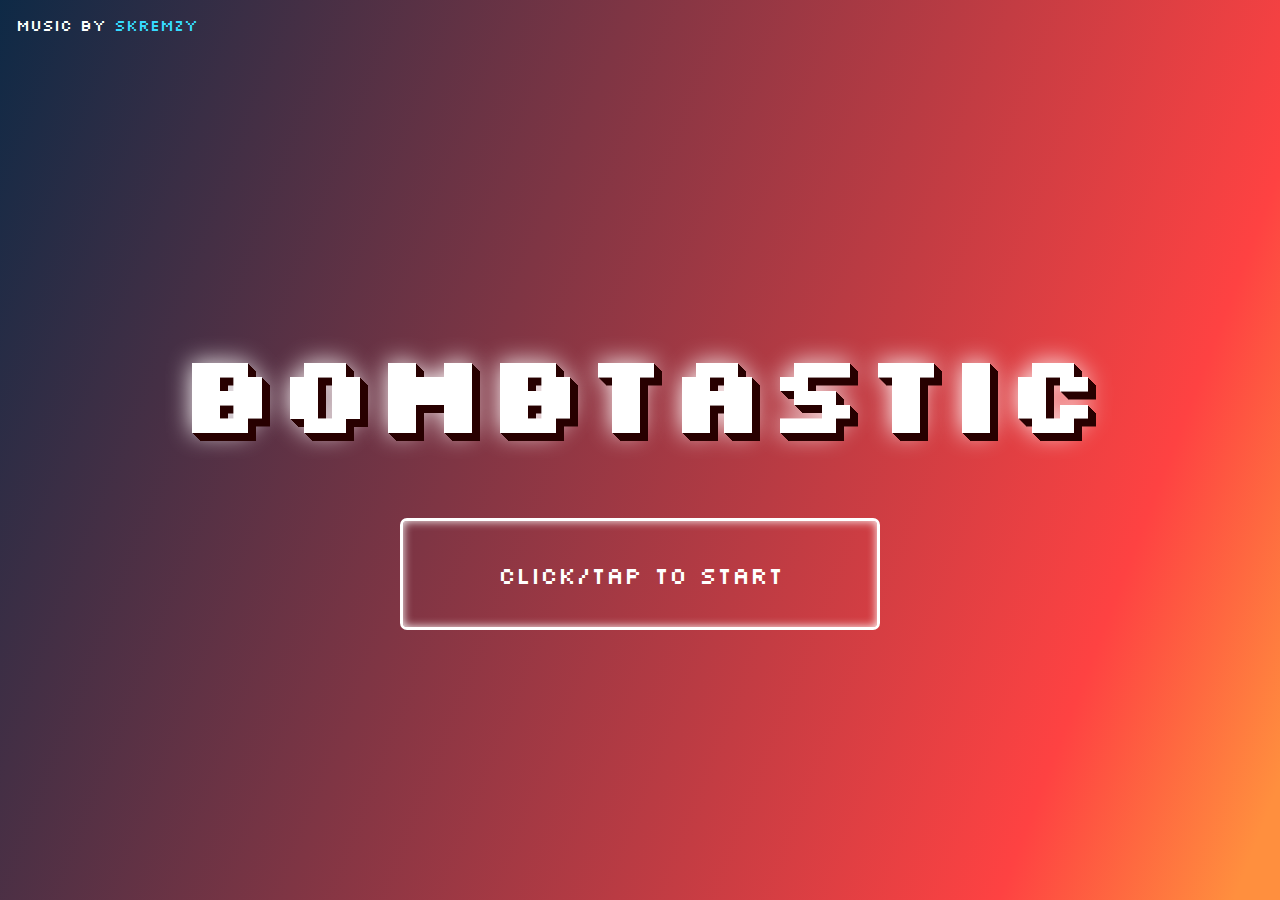
<file: index.html>
<!DOCTYPE html>
<html lang="en">
  <head>
    <meta charset="UTF-8" />
    <meta
      name="viewport"
      content="width=device-width, initial-scale=1.0 viewport-fit=cover"
    />
    <meta name="theme-color" content="#002846" />
    <!-- Stylesheet link -->
    <link rel="stylesheet" href="styles/normalize-fwd.css" />
    <link rel="stylesheet" href="styles/title-screen.css" />
    <!-- Script link -->
    <script src="scripts/title-screen.js" defer></script>
    <!-- Google fonts -->
    <link rel="preconnect" href="https://fonts.googleapis.com" />
    <link rel="preconnect" href="https://fonts.gstatic.com" crossorigin />
    <link
      href="https://fonts.googleapis.com/css2?family=Silkscreen:wght@400;700&display=swap"
      rel="stylesheet"
    />
    <!-- Favicon and icons -->
    <link
      rel="icon"
      type="image/png"
      href="icons/favicon-96x96.png"
      sizes="96x96"
    />
    <link rel="icon" type="image/svg+xml" href="icons/favicon.svg" />
    <link rel="shortcut icon" href="icons/favicon.ico" />
    <link
      rel="apple-touch-icon"
      sizes="180x180"
      href="icons/apple-touch-icon.png"
    />
    <meta name="apple-mobile-web-app-title" content="Bombtastic" />
    <link rel="manifest" href="icons/site.webmanifest" />
    <!-- Created by Aidan Yip -->
    <!-- Copyright Aidan Yip. 2024. -->
    <title>Bombtastic</title>
  </head>
  <body>
    <main>
      <section>
        <h1 class="title" tabindex="0">Bombtastic</h1>
        <button id="start_button" tabindex="0">Click/Tap to Start</button>
        <p id="artist_text">Music by <a href="https://skremzy.com" id="artist_link">Skremzy</a></p>
      </section>
    </main>
  </body>
</html>
</file>
<file: styles/title-screen.css>
/* Created by Aidan Yip
   Copyright Aidan Yip. 2024. */

/* base/root */

:root {
  --main-font: "Silkscreen", sans-serif;
}

body {
  background-color: #1b1b1b;
  font-family: var(--main-font);
  color: #ffffff;
}

/* typography */

h1 {
  font-size: 2.7em;
  margin-top: 0rem;
  margin-bottom: 0rem;
  text-shadow: 1px 1px #280000, 2px 2px #280000, 3px 3px #280000,
    4px 4px #280000, 5px 5px #280000, 6px 6px #280000, 7px 7px #280000,
    8px 8px #280000, 0px 0px 25px #ffffff;
  /* transition */
  transition: 0.5s;
  /* animation */
  animation-name: floating;
  animation-duration: 3s;
  animation-iteration-count: infinite;
  animation-timing-function: ease-in-out;
}

p {
  position: absolute;
  top: 1rem;
  left: 1rem;
  margin-top: 0rem;
}

a,
a:visited {
  color: #36daff;
  text-decoration: none;
}

a:hover {
  color: #000000;
}

/* inputs */

#start_button {
  position: relative;
  top: 4rem;
  width: 18rem;
  height: 4rem;
  font-family: var(--main-font);
  font-size: 1rem;
  border: #ffffff solid 3px;
  border-radius: 7px;
  box-shadow: #ffffff 0 0 10px inset;
  background-color: transparent;
  color: #ffffff;
  transition: 0.1s;
  animation: button_scale 1s infinite ease-in-out;
}

#start_button:hover {
  border: #ff1919 solid 3px;
  box-shadow: #ff1919 0 0 10px inset;
}

#start_button:active {
  border: #0bff38 solid 3px;
  box-shadow: #0bff38 0 0 10px inset;
  scale: 0.9;
}

/* sections/containers */

main {
  display: flex;
  flex-direction: column;
  justify-content: center;
  align-items: center;
  width: 100%;
  height: 100vh;
  background-image: linear-gradient(
    111.1deg,
    #002846 -4.8%,
    #fe4242 82.7%,
    #ff8f3e 97.2%
  );
}

section {
  display: flex;
  flex-direction: column;
  justify-content: center;
  align-items: center;
  width: 100%;
  height: 100vh;
  padding-bottom: 8rem;
  animation: fade_in 7s;
}

/* desktop */
@media (min-width: 50rem) {
  section {
    padding-bottom: 0.5rem;
  }
  h1 {
    font-size: 7em;
  }
  #start_button {
    width: 30rem;
    height: 7rem;
    font-size: 1.5rem;
  }
}

/* keyframes */

@keyframes fade_in {
  0% {
    opacity: 0;
  }
  100% {
    opacity: 1;
  }
}

@keyframes floating {
  0% {
    transform: translate(0, 0px);
  }
  50% {
    transform: translate(0, 15px);
  }
  100% {
    transform: translate(0, -0px);
  }
}

@keyframes button_scale {
  50% {
    font-size: 1.3rem;
  }
}
</file>
